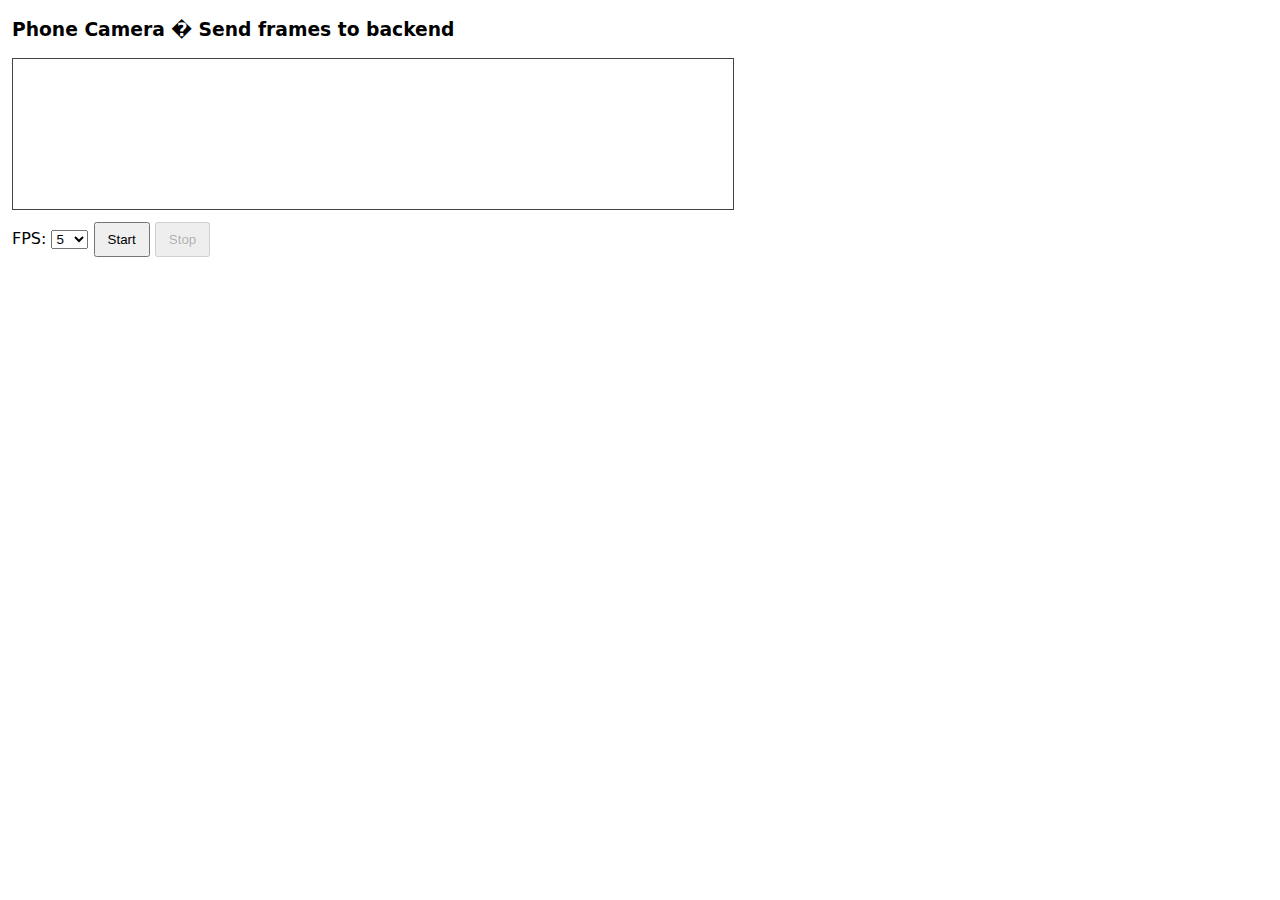
<file: frontend/public/phone_client.html>
<!-- phone_client.html -->
<!doctype html>
<html>
<head>
  <meta charset="utf-8"/>
  <title>Phone Capture -> WS</title>
  <style>
    body { font-family: system-ui, sans-serif; margin: 12px; }
    video { width: 100%; max-width: 720px; border: 1px solid #444; }
    button { margin-top: 8px; padding: 8px 12px; }
  </style>
</head>
<body>
  <h3>Phone Camera � Send frames to backend</h3>
  <video id="video" autoplay playsinline muted></video>
  <div>
    <label>FPS:
      <select id="fps">
        <option value="1">1</option>
        <option value="2">2</option>
        <option value="5" selected>5</option>
        <option value="10">10</option>
      </select>
    </label>
    <button id="start">Start</button>
    <button id="stop" disabled>Stop</button>
    <div id="status" style="margin-top:8px;color:green"></div>
  </div>

<script>
const video = document.getElementById('video');
const startBtn = document.getElementById('start');
const stopBtn = document.getElementById('stop');
const status = document.getElementById('status');
const fpsSelect = document.getElementById('fps');

let ws = null;
let intervalId = null;

// Replace <PC_IP> with your laptop IP and port where backend runs (example: ws://192.168.29.239:8000/ws/frames)
const WS_URL = "ws://192.168.42.111:8000/ws/frames";

async function startCamera() {
  try {
    const stream = await navigator.mediaDevices.getUserMedia({ video: { facingMode: "environment" }, audio: false });
    video.srcObject = stream;
    await video.play();
    status.innerText = "Camera ready";
    return true;
  } catch (err) {
    console.error("Camera error", err);
    status.innerText = "Camera error: " + err.message;
    return false;
  }
}

function connectWS() {
  ws = new WebSocket(WS_URL);
  ws.binaryType = "arraybuffer";
  ws.onopen = () => { status.innerText = "WS connected"; };
  ws.onclose = () => { status.innerText = "WS closed"; };
  ws.onerror = (e) => { console.error("WS error", e); status.innerText = "WS error"; };
  ws.onmessage = (ev) => {
    // backend messages (JSON)
    try {
      const data = JSON.parse(ev.data);
      console.log("From server:", data);
    } catch (e) { console.log("Raw message", ev.data); }
  };
}

function startSending() {
  if (!ws || ws.readyState !== WebSocket.OPEN) { connectWS(); }
  const fps = Number(fpsSelect.value);
  const intervalMs = Math.round(1000 / fps);

  const canvas = document.createElement('canvas');
  const ctx = canvas.getContext('2d');

  intervalId = setInterval(async () => {
    if (!video.videoWidth || !video.videoHeight) return;
    canvas.width = video.videoWidth;
    canvas.height = video.videoHeight;
    ctx.drawImage(video, 0, 0, canvas.width, canvas.height);
    // convert to JPEG blob
    canvas.toBlob(async (blob) => {
      if (!blob) return;
      try {
        // send blob as raw binary via WebSocket
        if (ws && ws.readyState === WebSocket.OPEN) {
          // We send just the binary JPEG bytes.
          ws.send(await blob.arrayBuffer());
        }
      } catch (err) {
        console.error("Send error:", err);
      }
    }, "image/jpeg", 0.7);
  }, intervalMs);
}

startBtn.addEventListener('click', async () => {
  startBtn.disabled = true;
  const ok = await startCamera();
  if (!ok) { startBtn.disabled = false; return; }
  connectWS();
  // small delay to let ws connect
  setTimeout(() => {
    startSending();
    stopBtn.disabled = false;
    status.innerText = "Streaming frames...";
  }, 300);
});

stopBtn.addEventListener('click', () => {
  stopBtn.disabled = true;
  startBtn.disabled = false;
  if (intervalId) { clearInterval(intervalId); intervalId = null; }
  if (ws) { ws.close(); ws = null; }
  const tracks = video.srcObject?.getTracks?.();
  if (tracks) tracks.forEach(t => t.stop());
  video.srcObject = null;
  status.innerText = "Stopped";
});
</script>
</body>
</html>
</file>
